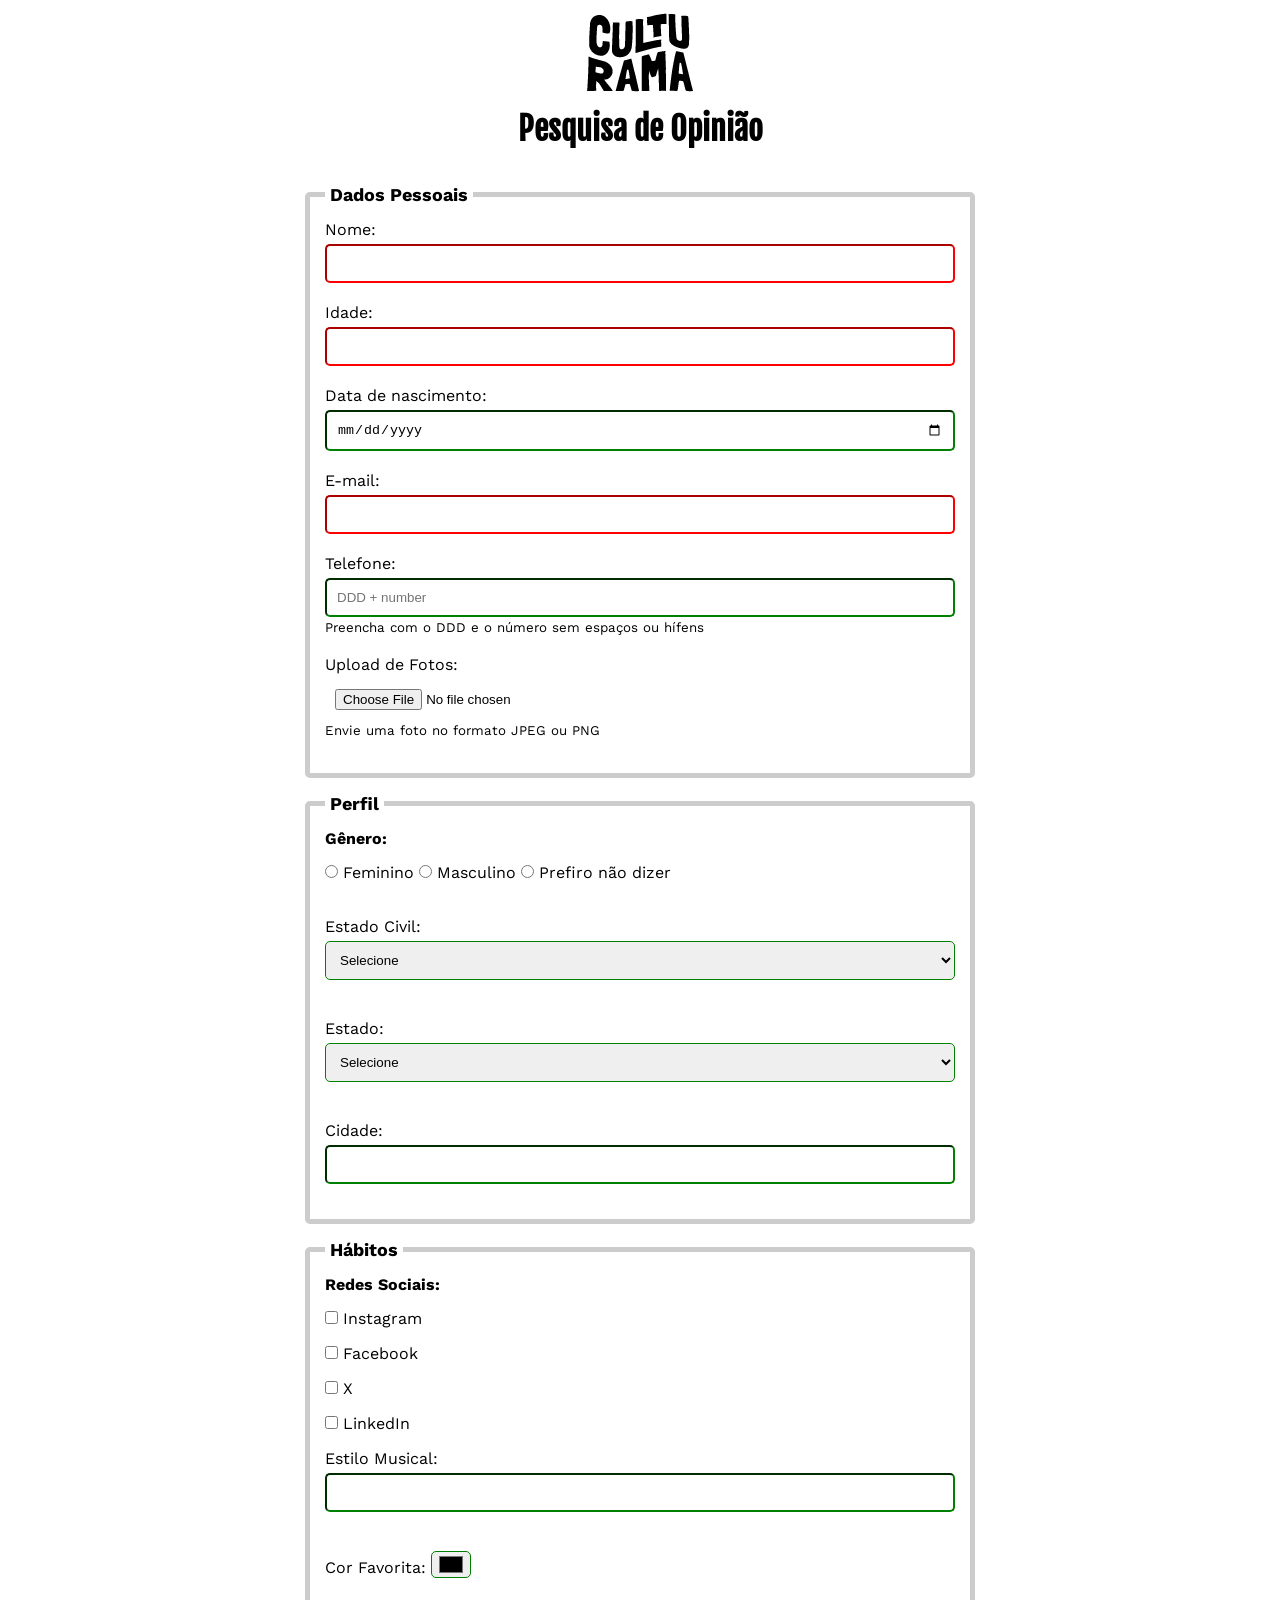
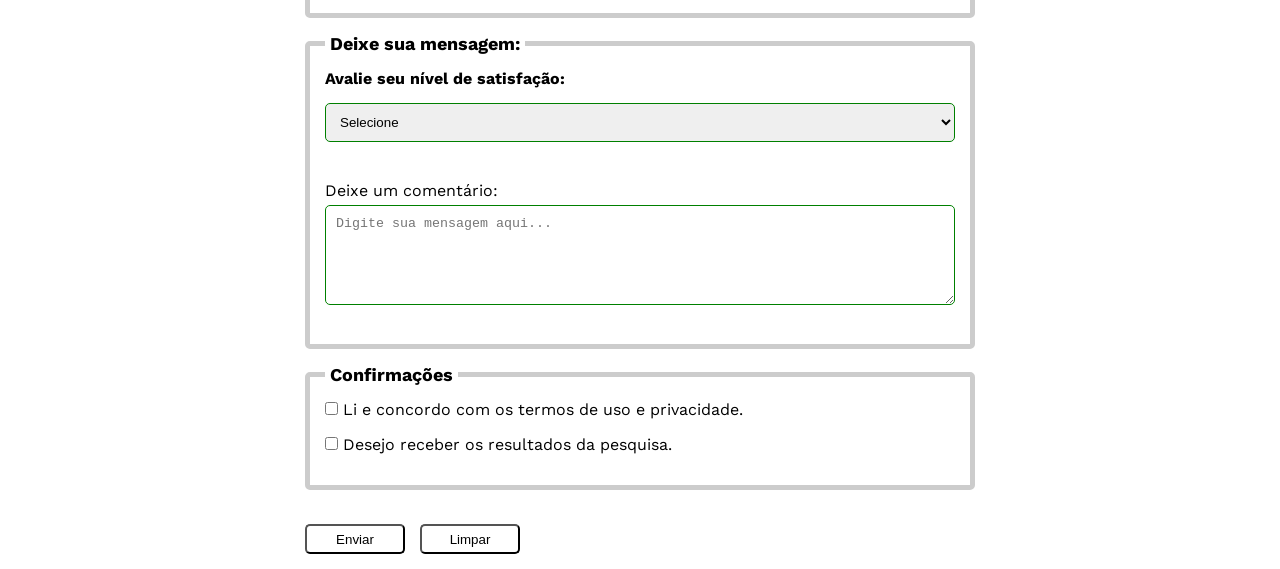
<file: index.html>
<!DOCTYPE html>
<html lang="pt-br">
<head>
    <meta charset="UTF-8">
    <meta name="viewport" content="width=device-width, initial-scale=1.0">
    <link rel="icon" href="./img/culturama-favico.png">
    <link rel="stylesheet" href="./css/style.css">
    <link href="https://fonts.googleapis.com/css2?family=Fjalla+One&family=Poppins:ital,wght@0,100;0,200;0,300;0,400;0,500;0,600;0,700;0,800;0,900;1,100;1,200;1,300;1,400;1,500;1,600;1,700;1,800;1,900&display=swap" rel="stylesheet">
    <link href="https://fonts.googleapis.com/css2?family=Fjalla+One&family=Poppins:ital,wght@0,100;0,200;0,300;0,400;0,500;0,600;0,700;0,800;0,900;1,100;1,200;1,300;1,400;1,500;1,600;1,700;1,800;1,900&family=Work+Sans:ital,wght@0,100..900;1,100..900&display=swap" rel="stylesheet">
    
    <title>Culturama</title>
</head>
<body>
    <main>
         <header>
            <img src="./img/logo-culturama.png" alt="Logo culturama">
            <h1>Pesquisa de Opinião</h1>
        </header>
        <section>
            
            
            <form action="sucesso.html" method="get">
                <fieldset>
                    <legend>Dados Pessoais</legend>
            
                    <label for="name">Nome:</label>
                    <input id="name" type="text" name="userName" required>
                    <br>
                    <label for="age">Idade:</label>
                    <input id="age" type="number" name="userAge" min="12" max="100" required>
                    <br>
                    <label for="birthDate">Data de nascimento:</label>
                    <input id="birthDate" type="Date" name="userBirthDate">
                    <br>
                    <label for="email">E-mail:</label>
                    <input id="email"type="email" name="userEmail" required>
                    <br>
                    <label for="phone">Telefone:</label>
                    <input id="phone" type="tel" name="userPhone" pattern="[0-9]{11}" placeholder="DDD + number" aria-describedby="phoneHelp">
                    <small id="phoneHelp">Preencha com o DDD e o número sem espaços ou hífens</small>
                    <br>
                    <label for="image">Upload de Fotos:</label>
                    <input id="image"type="file" accept="image/*" name="userImage" id="imageHelp">
                    <small id="imageHelp">Envie uma foto no formato JPEG ou PNG</small>
                    <br>
                </fieldset>
                <fieldset>
                    <legend>Perfil</legend>

                    <p> Gênero:</p>
                    <input id="female" type="radio" name="userGender" value="Feminino">
                    <label for="female">Feminino</label>

                    <input id="male" type="radio" name="userGender" value="Masculino">
                    <label for="male">Masculino</label>

                    <input id="preferNotToSay" type="radio" name="userGender" value="Prefiro não dizer">
                    <label for="preferNotToSay">Prefiro não dizer</label>

                    <br>
                    <br> 


                    <label for="maritalStatus">Estado Civil:</label>
                    <select id="maritalStatus" name="userMaritalStatus">
                        <option value="notInformed">Selecione</option>
                        <option value="Casado">Casado</option>
                        <option value="Solteiro">Solteiro</option>
                        <option value="Divorciado">Divorciado</option>
                        <option value="Viúvo">Viúvo</option>
                    </select>
                    <br>
                    <br>
                    <label for="userState">Estado:</label>
                        <select id="userState" name="isUserState" required>
                            <option value="notInformed">Selecione</option>

                            <option value="acre">Acre</option>
                            <option value="alagoas">Alagoas</option>
                            <option value="amapa">Amapá</option>
                            <option value="amazonas">Amazonas</option>
                            <option value="bahia">Bahia</option>
                            <option value="ceara">Ceará</option>
                            <option value="distrito-federal">Distrito Federal</option>
                            <option value="espirito-santo">Espírito Santo</option>
                            <option value="goias">Goiás</option>
                            <option value="maranhao">Maranhão</option>
                            <option value="mato-grosso-do-sul">Mato Grosso do Sul</option>
                            <option value="mato-grosso">Mato Grosso</option>
                            <option value="minas-gerais">Minas Gerais</option>
                            <option value="para">Pára</option>
                            <option value="paraiba">Paraíba</option>
                            <option value="parana">Paraná</option>
                            <option value="pernambuco">Pernambuco</option>
                            <option value="piaui">Piauí</option>
                            <option value="rio-de-janeiro">Rio de Janeiro</option>
                            <option value="rio-grande-do-norte">Rio Grande do Norte</option>
                            <option value="rio-grande-do-sul">Rio Grande do Sul</option>
                            <option value="rondônia">Rondônia</option>
                            <option value="roraima">Roraima</option>
                            <option value="santa-catarina">Santa Catarina</option>
                            <option value="sao-paulo">São Paulo</option>
                            <option value="sergipe">Sergipe</option>
                            <option value="tocantins">Tocantins</option>
                        </select>
                    </label>

                    <br>
                    <br>

                    <label for="city">Cidade:</label>
                    <input id="city" type="text" name="userCity">
                </fieldset>
                <fieldset>
                    <legend>Hábitos</legend>
                    <p>Redes Sociais:</p>

                    <input id="insta" type="checkbox" name="social" value="instagram">
                    <label for="insta">Instagram</label>
                    <br>
                    <input id="face" type="checkbox" name="social" value="facebook">
                    <label for="face">Facebook</label>
                    <br>
                    <input id="xSocial" type="checkbox" name="social" value="X">
                    <label for="xSocial">X</label>
                    <br>
                    <input id="isLinkedin" type="checkbox" name="social" value="linkedin">
                    <label for="isLinkedin">LinkedIn</label>

                    <br>

                    <label for="musicStyle">Estilo Musical:</label>
                    <input list="styleTypes" id="musicStyle" type="text" name="userMusicStyle">
                    <datalist id="styleTypes">
                        <option value="Rock">
                        <option value="Samba">
                        <option value="Pagode">
                        <option value="Sertanejo">
                        <option value="Forró">
                    </datalist>

                    <br>
                    <br>

                    <label for="favoriteColor">Cor Favorita:</label>
                    <input type="color" name="userFavoriteColor" id="favoriteColor">


                </fieldset>
                <fieldset>
                    <legend> Deixe sua mensagem:</legend>
                    <p for="texto-message">Avalie seu nível de satisfação:</p>
                    <select id="message">
                        <option value="notInformed">Selecione</option>
                        <option value="1">1 - Muito insatisfeito</option>
                        <option value="2">2 - Insatisfeito</option>
                        <option value="3">3 - Neutro</option>
                        <option value="4">4 - Satisfeito</option>
                        <option value="5">5 - Muito satisfeito</option>
                    </select>
                    <br>
                    <br>
                    <label for="comment">Deixe um comentário:</label>
                    <br>
                    <textarea id="comment" name="text-box" id="id-textBox" placeholder="Digite sua mensagem aqui..."></textarea>
                </fieldset>

                <fieldset>
                    <legend>Confirmações</legend>
                    <input type="checkbox" name="userLgpd" id="userLgpdTerm" value="accepted" required>
                    <label for="userLgpdTerm">Li e concordo com os termos de uso e privacidade.</label>

                    <br>

                    <input type="checkbox" name="userGetResult" id="getResult" value="accepted">
                    <label for="getResult">Desejo receber os resultados da pesquisa.</label>

                </fieldset>


                <br>
                
                <button type="submit" aria-label="Enviar dados ao formulário">Enviar</button>
                <button type="reset" aria-label="Limpar formulário">Limpar</button>
            </form>
        </section>
    </main>
   
</body>
</html>
</file>
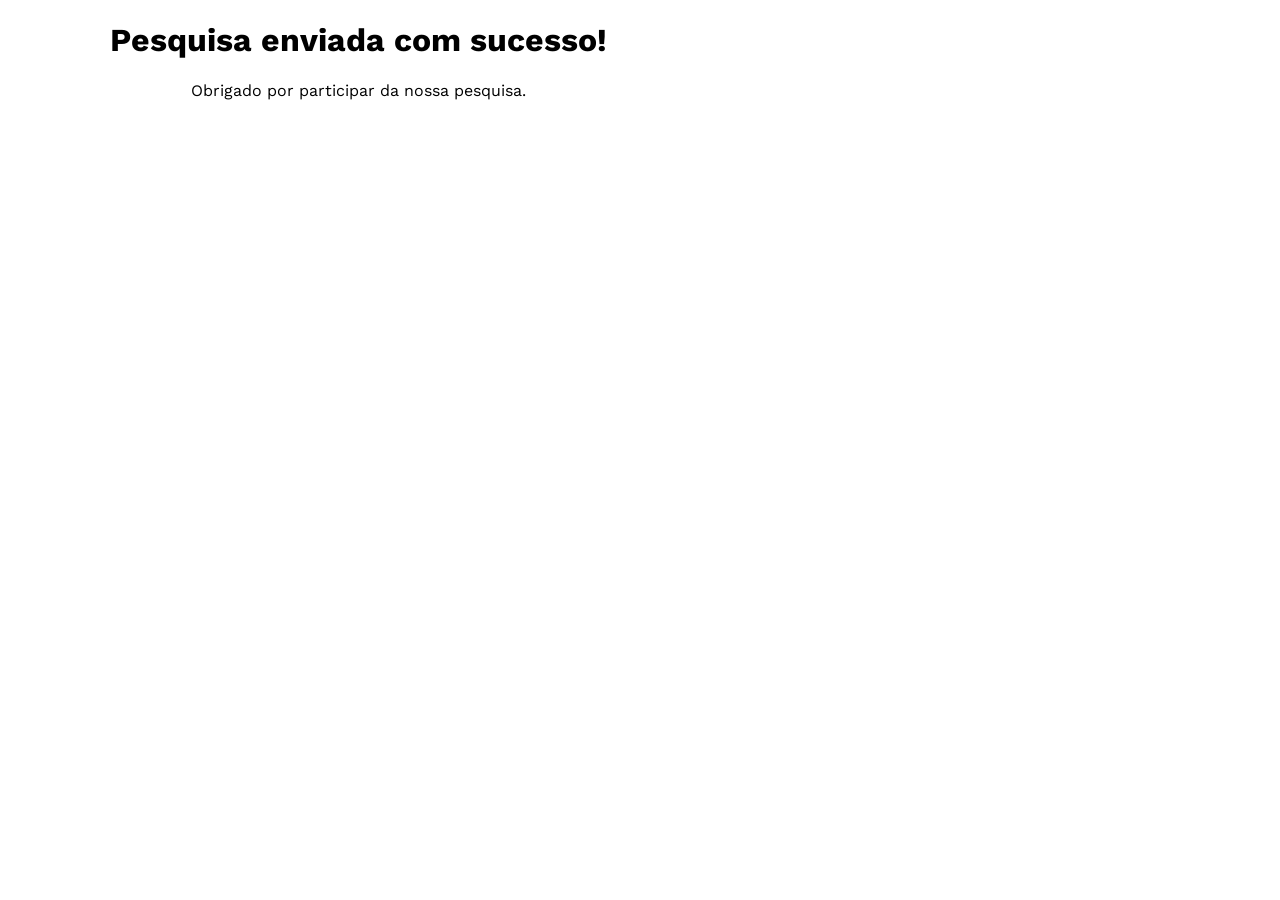
<file: sucesso.html>
<!DOCTYPE html>
<html lang="pt-br">
<head>
    <meta charset="UTF-8">
    <meta name="viewport" content="width=device-width, initial-scale=1.0">
    <link rel="icon" href="./img/culturama-favico.png">
    <link rel="stylesheet" href="./css/sucesso.css">
    <link href="https://fonts.googleapis.com/css2?family=Fjalla+One&family=Poppins:ital,wght@0,100;0,200;0,300;0,400;0,500;0,600;0,700;0,800;0,900;1,100;1,200;1,300;1,400;1,500;1,600;1,700;1,800;1,900    &display=swap" rel="stylesheet">
    <link href="https://fonts.googleapis.com/css2?family=Fjalla+One&family=Poppins:ital,wght@0,100;0,200;0,300;0,400;0,500;0,600;0,700;0,8000,900;1,100;1,200;1,300;1,400;1,500;1,600;1,700;1,800;1,900&family=Work+Sans:ital,wght@0,100..900;1,100..900&display=swap" rel="stylesheet">
    <title>Pesquisa enviada com sucesso</title>
</head>
<body>
    <main>
        <h1 role="alert">Pesquisa enviada com sucesso!</h1>
        <p>Obrigado por participar da nossa pesquisa.</p>
    </main>
</body>
</html>
</file>
<file: css/style.css>
* {
    margin: 0;
    padding: 0;
    box-sizing: border-box;
}

body {
    background-color: #ffffff;
    font-family: "Work Sans", sans-serif;
}

main {
    width: 100%;
    max-width: 700px;
    margin: 0 auto;
}

header {
    text-align: center;
    margin-bottom: 20px;
}

h1 {
    font-family: "Fjalla One", sans-serif;
}

form {
    background-color: #ffffff;
    padding: 15px;
    border-radius: 10px;
}
fieldset {
    padding: 15px;
    border: 5px solid #ccc;
    border-radius: 5px;
    margin-bottom: 15px;
}
legend {
    font-weight: bold;
    font-size: 18px;
    padding: 0 5px;
}

label {
    display: inline-block;
    margin-bottom: 5px;
}

input[type="tel"],
input[type="file"] {
    margin-bottom: 0;
}

small {
    display: inline-block;
    margin-bottom: 20px;
}
p {
    margin-bottom: 15px;
    font-weight: bold;
}
input, select, textarea {
    width: 100%;
    padding:10px;
    margin-bottom: 20px;
    border-radius:5px;
}

textarea {
    min-height: 100px;
}

input[type="radio"],
input[type="checkbox"] {
    width: auto;
   
}

input[type="color"] {
    width: 40px;
    padding: 0 5px;
}

input:invalid, select:invalid, textarea:invalid {
    border-color:red;
}


input:valid, select:valid, textarea:valid {
    border-color:green;
}

button {
    width: 100px;
    height: 30px;
    margin-right: 10px;
    background-color: #ffffff;
    border-radius:5px;
    cursor: pointer;
}

button[type="submit"]:hover {
    background-color: green;
    color: #ffffff;
}


button[type="reset"]:hover {
    background-color: orangered;
    color: #ffffff;
}
</file>
<file: css/sucesso.css>
body {
    background-color: #ffffff;
    font-family: "Work Sans", sans-serif;
}
main {
    width: 100%;
    max-width: 700px;
    text-align: center;
}
</file>
